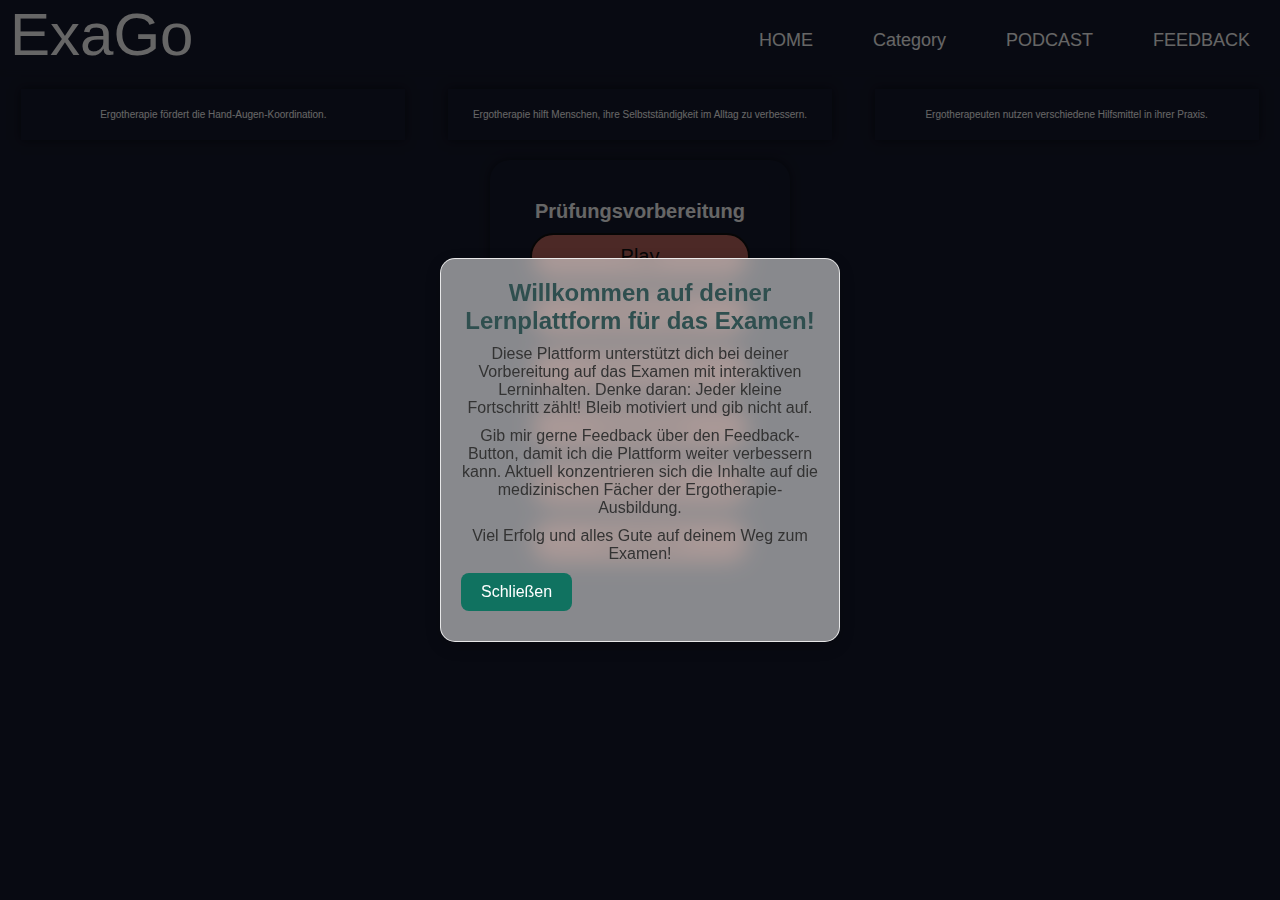
<file: index.html>
<!DOCTYPE html>
<html class="no-js" lang="de">
<head>
    <meta charset="utf-8">
    <meta name="viewport" content="width=device-width, initial-scale=1.0">
    <title>Dein Examen</title>
    <link rel="stylesheet" href="AppStyle.css">
    <link rel="stylesheet" href="popup.css"><!-- Popup CSS hinzufügen -->
    <link rel="stylesheet" href="navbar.css">
    <link rel="icon" href="ExaGoLogo.png">
    <style>
        /* Body Flexbox */
        body {
            display: block; /* Flexbox aktivieren */
            flex-direction: column; /* Elemente untereinander anordnen */
            align-items: center; /* Zentriert Elemente horizontal */
            justify-content: center; /* Zentriert Elemente vertikal */
            min-height: 100vh; /* Mindestens die volle Höhe des Viewports */
            margin: 0; /* Kein Standardmargin */
            font-family: Arial, sans-serif; /* Schriftart */
        }

        /* Hier CSS für Boxen und Container hinzufügen */
        .box-container {
            display: flex; /* Flexbox aktivieren */
            justify-content: space-around; /* Platz zwischen den Boxen */
            width: 100%; /* Vollständige Breite */
            margin: 20px 0; /* Abstand über und unter der Box-Container */
        }

        .info-box {
            background-color: #161a2d; /* Hintergrundfarbe */
            padding: 20px; /* Innenabstand */
            width: 30%; /* Breite der Boxen */
            text-align: center; /* Text zentrieren */
            box-shadow: 0 0 10px rgba(0, 0, 0, 0.5);
            color: white; /* Textfarbe */
        }

        /* Neue CSS-Regeln für die Startbox */
        .start-box {
            display: flex; /* Flexbox aktivieren */
            justify-content: center; /* Horizontale Zentrierung */
            align-items: center; /* Vertikale Zentrierung */
            margin: 0 auto; /* Automatischer Abstand, um sie mittig zu halten */
        }

        #home {
            text-align: center; /* Text in der Startbox zentrieren */
            background-color: #161a2d; /* Hintergrundfarbe der Startbox */
            padding: 20px; /* Innenabstand */
            border-radius: 10px; /* Abgerundete Ecken */
            box-sizing: content-box;
            width: 300px; /* Feste Breite für die Startbox */
        }
    </style>
</head>
<body>
<!-- Navigation bar -->

    <!-- Logo -->
<header class="header">
    <a href="index.html" class="logo">ExaGo</a>
    <!-- Hamburger icon -->
    <input class="side-menu" type="checkbox" id="side-menu"/>
    <label class="hamb" for="side-menu"><span class="hamb-line"></span></label>
    <!-- Menu -->
    <nav class="nav">
        <ul class="menu">
            <li><a href="index.html">HOME</a></li>
            <li><a href="Category.html">Category</a></li>
            <li><a href="podcast.html">PODCAST</a></li>
            <li><a href="feedback.html">FEEDBACK</a></li>
        </ul>
    </nav>
</header>


<div class="box-container" id="factContainer">
    <!-- Boxen werden hier dynamisch hinzugefügt -->
</div>

<div class="start-box">
    <div id="home" class="flex-center flex-column">
        <h1>Prüfungsvorbereitung</h1>
        <a class="btn" href="GAME.html">Play</a>
        <a class="btn" href="gamemode.html">Gamemode</a>
        <a class="btn" href="highscores.html">High Scores</a>
        <a class="btn" href="Category.html">Categories</a>
        <a class="btn" href="podcast.html">Podcasts</a>
        <a class="btn" href="feedback.html">Feedback</a>
        <!-- <a class="btn" href="login.html">LOGIN</a>-->
        <!-- <a class="btn" href="register.html">REGISTIEREN</a>-->
     </div>
 </div>

 <!-- Popup-Fenster -->
<div id="popup" class="popup hidden">
    <div class="popup-content">
        <h3>Willkommen auf deiner Lernplattform für das Examen!</h3>
        <p>
            Diese Plattform unterstützt dich bei deiner Vorbereitung auf das Examen mit interaktiven Lerninhalten.
            Denke daran: Jeder kleine Fortschritt zählt! Bleib motiviert und gib nicht auf.
        </p>
        <p>
            Gib mir gerne Feedback über den Feedback-Button, damit ich die Plattform weiter verbessern kann. Aktuell konzentrieren sich
            die Inhalte auf die medizinischen Fächer der Ergotherapie-Ausbildung.
        </p>
        <p>Viel Erfolg und alles Gute auf deinem Weg zum Examen!</p>
        <button id="popupClose" class="btn">Schließen</button>
    </div>
</div>

<script>
    // Funktion, um zufällige Fakten aus der JSON-Datei zu laden und in die Boxen einzufügen
    async function loadFacts() {
        try {
            const response = await fetch('facts.json'); // JSON-Datei abrufen
            const facts = await response.json(); // JSON-Daten parsen

            // Zufällige Fakten auswählen, ohne sie doppelt anzuzeigen
            const randomFacts = getRandomFacts(facts, 3); // Wähle 3 zufällige Fakten

            // Die Fakten in die Info-Boxen einfügen
            const factContainer = document.getElementById('factContainer');
            factContainer.innerHTML = ''; // Vorherige Inhalte löschen, um Duplikate zu vermeiden
            randomFacts.forEach(item => {
                const infoBox = document.createElement('div');
                infoBox.classList.add('info-box');
                infoBox.textContent = item.fact; // Fakt in die Info-Box einfügen
                factContainer.appendChild(infoBox); // Box zum Container hinzufügen
            });
        } catch (error) {
            console.error('Fehler beim Laden der Fakten:', error);
        }
    }

    // Funktion, um eine bestimmte Anzahl zufälliger Fakten auszuwählen
    function getRandomFacts(array, count) {
        const shuffled = array.sort(() => 0.5 - Math.random()); // Array zufällig mischen
        return shuffled.slice(0, count); // Die ersten "count" Elemente zurückgeben
    }

    // Popup-Logik
    const popup = document.getElementById('popup');
    const closeBtn = document.getElementById('popupClose');

    window.onload = () => {
        loadFacts(); // Fakten laden, wenn die Seite geladen wird
        popup.classList.remove('hidden'); // Popup anzeigen
    };

    // Popup schließen, wenn auf "Schließen" geklickt wird
    closeBtn.addEventListener('click', () => {
        popup.classList.add('hidden');
    });
</script>
</body>
</html>
</file>
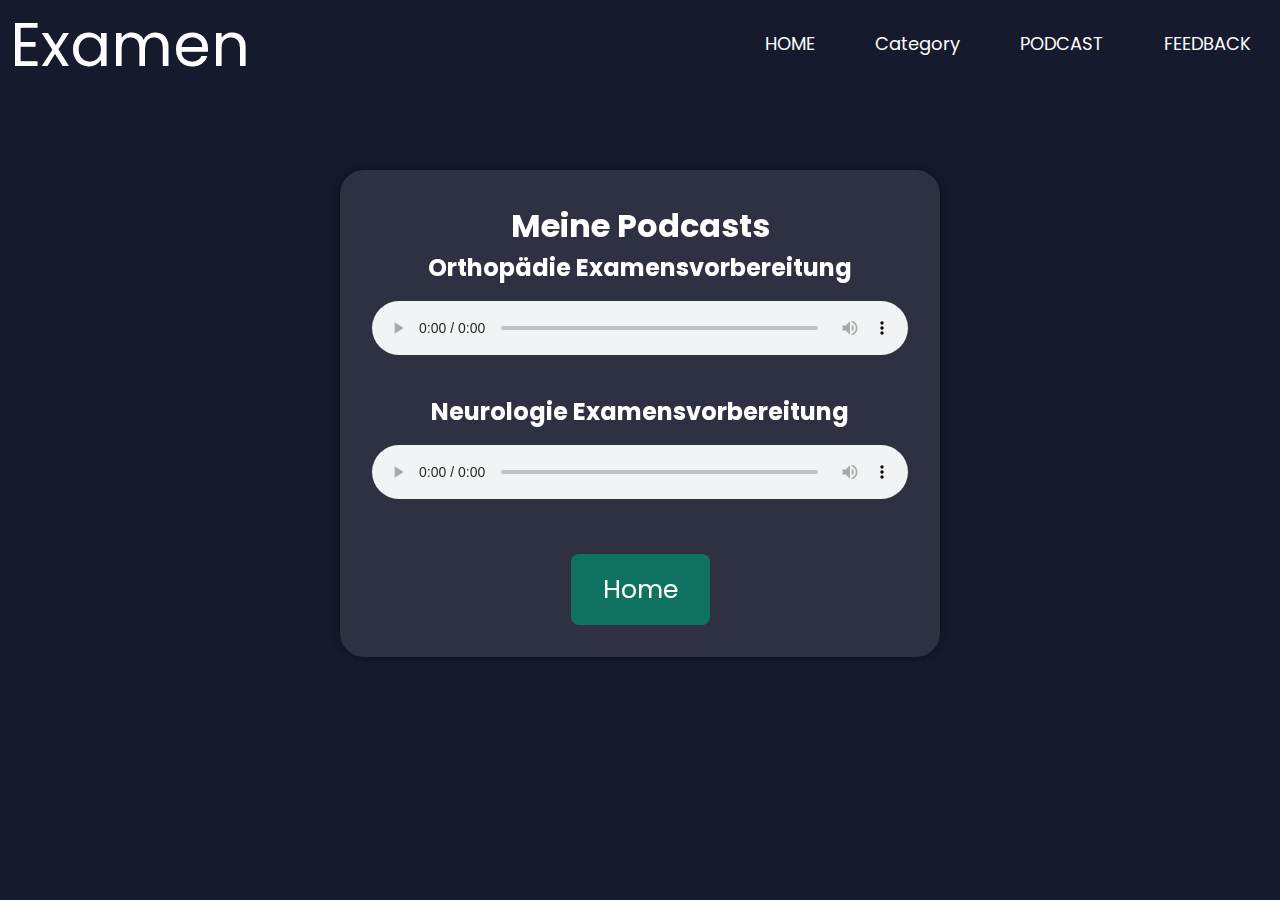
<file: podcast.html>
<!DOCTYPE html>
<html lang="de">
<head>
  <meta charset="UTF-8">
  <meta name="viewport" content="width=device-width, initial-scale=1.0">
  <title>Examenpodcasts</title>
  <link rel="stylesheet" href="podcast.css">
  <link rel="stylesheet" href="navbar.css">
</head>
<body>
  <!-- Navigation bar -->
<header class="header">
    <!-- Logo -->
    <a href="#" class="logo">Examen</a>
    <!-- Hamburger icon -->
    <input class="side-menu" type="checkbox" id="side-menu"/>
    <label class="hamb" for="side-menu"><span class="hamb-line"></span></label>
    <!-- Menu -->
    <nav class="nav">
        <ul class="menu">
            <li><a href="index.html">HOME</a></li>
            <li><a href="Category.html">Category</a> </li>
            <li><a href="podcast.html">PODCAST</a></li>
            <li><a href="feedback.html">FEEDBACK</a></li>
        </ul>
    </nav>
</header>

<div class="container">
  <h1>Meine Podcasts</h1>

  <div class="podcast-list">
    <!-- Beispiel-Podcast 1 -->
    <div class="podcast-item">
      <h2>Orthopädie Examensvorbereitung</h2>
      <audio controls>
        <source src="https://github.com/DrNighteye/lerndeinexamen/raw/refs/heads/main/Orthop%C3%A4die%20-%20Podcast%20(online-audio-converter.com).mp3" type="audio/mpeg">
      </audio>
    </div>

    <!-- Beispiel-Podcast 2 -->
    <div class="podcast-item">
      <h2>Neurologie Examensvorbereitung</h2>
      <audio controls>
        <source src="https://github.com/DrNighteye/lerndeinexamen/raw/refs/heads/main/Neurologie%20-%20Podcast%20mp3%20komprimiert.mp3" type="audio/mpeg">
        Dein Browser unterstützt kein Audio-Element.
      </audio>
    </div>

  </div>
  <a href="index.html" class="btn">Home</a>
</div>
</body>
</html>
</file>
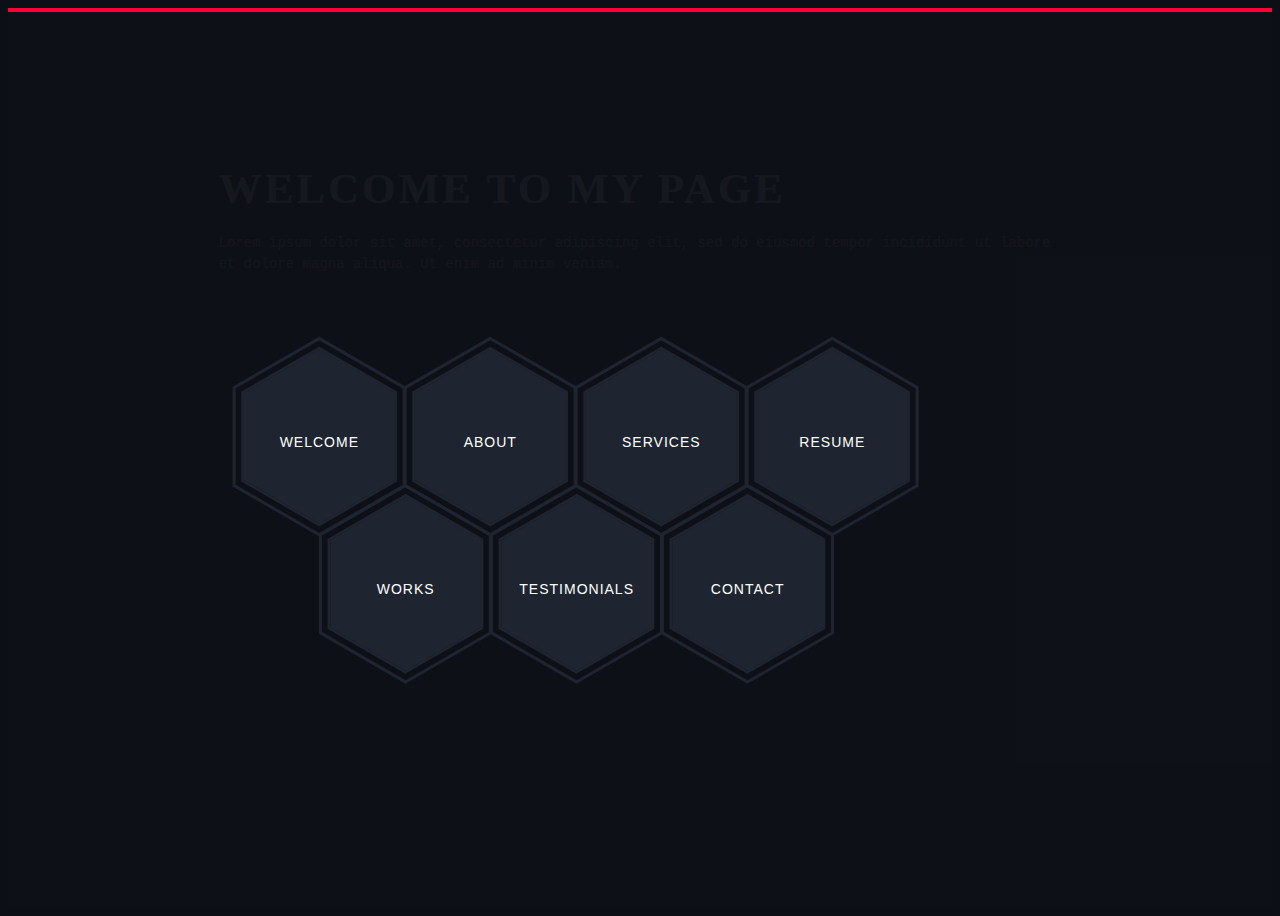
<file: test/testMenu.html>
<!doctype html>
<html lang="en">
<head>
    <meta charset="UTF-8">
    <meta name="viewport" content="width=device-width, initial-scale=1">
    <title>Document</title>
    <link rel="stylesheet" href="testMenu.css">
</head>
<body>
<main class="site-wrapper">
    <div class="pt-table desktop-768">
        <div class="pt-tablecell page-home relative" style="background-image: url(https://images.unsplash.com/photo-1486870591958-9b9d0d1dda99?ixlib=rb-1.2.1&ixid=eyJhcHBfaWQiOjEyMDd9&auto=format&fit=crop&w=1500&q=80);
    background-position: center;
    background-size: cover;">
            <div class="overlay"></div>

            <div class="container">
                <div class="row">
                    <div class="col-xs-12 col-md-offset-1 col-md-10 col-lg-offset-2 col-lg-8">
                        <div class="page-title  home text-center">
                                  <span class="heading-page"> Welcome to My Page
                                  </span>
                            <p class="mt20">Lorem ipsum dolor sit amet, consectetur adipiscing elit, sed do eiusmod tempor incididunt ut labore et dolore magna aliqua. Ut enim ad minim veniam.</p>
                        </div>

                        <div class="hexagon-menu clear">
                            <div class="hexagon-item">
                                <div class="hex-item">
                                    <div></div>
                                    <div></div>
                                    <div></div>
                                </div>
                                <div class="hex-item">
                                    <div></div>
                                    <div></div>
                                    <div></div>
                                </div>
                                <a  class="hex-content">
                                            <span class="hex-content-inner">
                                                <span class="icon">
                                                    <i class="fa fa-universal-access"></i>
                                                </span>
                                                <span class="title">Welcome</span>
                                            </span>
                                    <svg viewBox="0 0 173.20508075688772 200" height="200" width="174" version="1.1" xmlns="http://www.w3.org/2000/svg"><path d="M86.60254037844386 0L173.20508075688772 50L173.20508075688772 150L86.60254037844386 200L0 150L0 50Z" fill="#1e2530"></path></svg>
                                </a>
                            </div>
                            <div class="hexagon-item">
                                <div class="hex-item">
                                    <div></div>
                                    <div></div>
                                    <div></div>
                                </div>
                                <div class="hex-item">
                                    <div></div>
                                    <div></div>
                                    <div></div>
                                </div>
                                <a  class="hex-content">
                                            <span class="hex-content-inner">
                                                <span class="icon">
                                                    <i class="fa fa-bullseye"></i>
                                                </span>
                                                <span class="title">About</span>
                                            </span>
                                    <svg viewBox="0 0 173.20508075688772 200" height="200" width="174" version="1.1" xmlns="http://www.w3.org/2000/svg"><path d="M86.60254037844386 0L173.20508075688772 50L173.20508075688772 150L86.60254037844386 200L0 150L0 50Z" fill="#1e2530"></path></svg>
                                </a>
                            </div>
                            <div class="hexagon-item">
                                <div class="hex-item">
                                    <div></div>
                                    <div></div>
                                    <div></div>
                                </div>
                                <div class="hex-item">
                                    <div></div>
                                    <div></div>
                                    <div></div>
                                </div>
                                <a  class="hex-content">
                                            <span class="hex-content-inner">
                                                <span class="icon">
                                                    <i class="fa fa-braille"></i>
                                                </span>
                                                <span class="title">Services</span>
                                            </span>
                                    <svg viewBox="0 0 173.20508075688772 200" height="200" width="174" version="1.1" xmlns="http://www.w3.org/2000/svg"><path d="M86.60254037844386 0L173.20508075688772 50L173.20508075688772 150L86.60254037844386 200L0 150L0 50Z" fill="#1e2530"></path></svg>
                                </a>
                            </div>
                            <div class="hexagon-item">
                                <div class="hex-item">
                                    <div></div>
                                    <div></div>
                                    <div></div>
                                </div>
                                <div class="hex-item">
                                    <div></div>
                                    <div></div>
                                    <div></div>
                                </div>
                                <a  class="hex-content">
                                            <span class="hex-content-inner">
                                                <span class="icon">
                                                    <i class="fa fa-id-badge"></i>
                                                </span>
                                                <span class="title">Resume</span>
                                            </span>
                                    <svg viewBox="0 0 173.20508075688772 200" height="200" width="174" version="1.1" xmlns="http://www.w3.org/2000/svg"><path d="M86.60254037844386 0L173.20508075688772 50L173.20508075688772 150L86.60254037844386 200L0 150L0 50Z" fill="#1e2530"></path></svg>
                                </a>
                            </div>
                            <div class="hexagon-item">
                                <div class="hex-item">
                                    <div></div>
                                    <div></div>
                                    <div></div>
                                </div>
                                <div class="hex-item">
                                    <div></div>
                                    <div></div>
                                    <div></div>
                                </div>
                                <a  class="hex-content">
                                            <span class="hex-content-inner">
                                                <span class="icon">
                                                    <i class="fa fa-life-ring"></i>
                                                </span>
                                                <span class="title">Works</span>
                                            </span>
                                    <svg viewBox="0 0 173.20508075688772 200" height="200" width="174" version="1.1" xmlns="http://www.w3.org/2000/svg"><path d="M86.60254037844386 0L173.20508075688772 50L173.20508075688772 150L86.60254037844386 200L0 150L0 50Z" fill="#1e2530"></path></svg>
                                </a>
                            </div>
                            <div class="hexagon-item">
                                <div class="hex-item">
                                    <div></div>
                                    <div></div>
                                    <div></div>
                                </div>
                                <div class="hex-item">
                                    <div></div>
                                    <div></div>
                                    <div></div>
                                </div>
                                <a  class="hex-content">
                                            <span class="hex-content-inner">
                                                <span class="icon">
                                                    <i class="fa fa-clipboard"></i>
                                                </span>
                                                <span class="title">Testimonials</span>
                                            </span>
                                    <svg viewBox="0 0 173.20508075688772 200" height="200" width="174" version="1.1" xmlns="http://www.w3.org/2000/svg"><path d="M86.60254037844386 0L173.20508075688772 50L173.20508075688772 150L86.60254037844386 200L0 150L0 50Z" fill="#1e2530"></path></svg>
                                </a>
                            </div>
                            <div class="hexagon-item">
                                <div class="hex-item">
                                    <div></div>
                                    <div></div>
                                    <div></div>
                                </div>
                                <div class="hex-item">
                                    <div></div>
                                    <div></div>
                                    <div></div>
                                </div>
                                <a  class="hex-content">
                                            <span class="hex-content-inner">
                                                <span class="icon">
                                                    <i class="fa fa-map-signs"></i>
                                                </span>
                                                <span class="title">Contact</span>
                                            </span>
                                    <svg viewBox="0 0 173.20508075688772 200" height="200" width="174" version="1.1" xmlns="http://www.w3.org/2000/svg"><path d="M86.60254037844386 0L173.20508075688772 50L173.20508075688772 150L86.60254037844386 200L0 150L0 50Z" fill="#1e2530"></path></svg>
                                </a>
                            </div>
                        </div>
                    </div>
                </div>
            </div>
        </div>
    </div>
</main>

</body>
</html>
</file>
<file: AppStyle.css>
/* Globale Einstellungen */
:root {
  background-color: #161a2d; /* Hintergrundfarbe für die gesamte Seite */
  font-size: 62.5%; /* Basisgröße für Rem-Einheiten (1rem = 10px) */
  --white: #161a2d;
  --black: #161a2d;
  --gray: #161a2d;
}


/* Setze globale Stile für alle Elemente */
* {
  box-sizing: border-box; /* Padding und Border werden in die Gesamtgröße einbezogen */
  font-family: Arial, Helvetica, sans-serif; /* Schriftart für die gesamte Seite */
  margin: 0; /* Entfernt Außenabstände */
  padding: 0; /* Entfernt Innenabstände */
  color: #ffffff; /* Standard-Textfarbe: Weiß */
}

/* Container für den gesamten Inhalt */
.container {
  width: 100vw; /* Nimmt die volle Breite des Viewports ein */
  height: 100vh; /* Nimmt die volle Höhe des Viewports ein */
  display: flex; /* Flexbox zum Zentrieren des Inhalts */
  justify-content: center; /* Zentriert den Inhalt horizontal */
  align-items: center; /* Zentriert den Inhalt vertikal */
}
.box-container {
  display: flex; /* Flexbox für die Anordnung der Boxen */
  justify-content: space-between; /* Platz zwischen den Boxen */
  margin: 20px 0; /* Abstand nach oben und unten */
}

.box {
  background-color: #f0f0f0; /* Hintergrundfarbe */
  border: 1px solid #ccc; /* Rahmen */
  border-radius: 5px; /* Abgerundete Ecken */
  padding: 20px; /* Innenabstand */
  width: 30%; /* Breite der Boxen */
  box-shadow: 0 2px 10px rgba(0, 0, 0, 0.1); /* Schatten */
}

/* Optional: Text zentrieren */
.box h2 {
  text-align: center; /* Überschrift zentrieren */
}

.box p {
  text-align: justify; /* Text ausrichten */
}


/* Startbox */
.start-box {
  max-width: 300px; /* Maximale Breite */
  width: 100%; /* Nimmt die gesamte Breite ein */
  padding: 2rem; /* Innenabstand für die Box */
  background: rgb(22, 26, 45); /* Semi-transparenter Hintergrund */
  border-radius: 2rem; /* Abgerundete Ecken */
  box-shadow: 0 0 10px rgba(0, 0, 0, 0.5); /* Schatten für die Box */
  text-align: center; /* Zentrierter Text */
}

/* Typografie */
h1 {
  font-size: 2rem; /* Schriftgröße für h1 */
}

/* Buttons */
.btn {
  display: block; /* Block-Element für volle Breite */
  font-size: 2rem; /* Schriftgröße */
  padding: 1rem; /* Innenabstand */
  margin: 1rem 0; /* Abstand zwischen Buttons */
  text-align: center; /* Zentrierter Text */
  border: 2px solid #0f1011; /* Rahmenfarbe */
  border-radius: 5rem; /* Abgerundete Ecken */
  background-color: #bf6860; /* Hintergrundfarbe */
  color: #0f1011; /* Textfarbe */
  text-decoration: none; /* Entfernt Unterstreichungen */
  transition: background-color 0.3s, color 0.3s; /* Weiche Übergänge */
}

.btn:hover {
  background-color: #fdfdfd; /* Hintergrundfarbe beim Hover */
  color: #be675f; /* Textfarbe beim Hover */
}

/* Responsive Anpassungen */
@media (max-width: 768px) {
  h1 {
    font-size: 2rem; /* Kleinere Schriftgröße für h1 auf mobilen Geräten */
  }

  .btn {
    font-size: 1.8rem; /* Kleinere Schriftgröße für Buttons */
    padding: 0.8rem; /* Weniger Innenabstand */
  }
}
</file>
<file: popup.css>
/* Popup-Hintergrund */
.popup {
    position: fixed;
    top: 0;
    left: 0;
    width: 100vw;
    height: 100vh;
    background-color: rgba(0, 0, 0, 0.6); /* Halbtransparentes Schwarz */
    display: flex;
    justify-content: center;
    align-items: center;
    z-index: 1000; /* Über allen anderen Inhalten */
}

/* Popup-Inhalt mit Frosted-Glass-Effekt */
.popup-content {
    background: rgba(255, 255, 255, 0.52); /* Halbtransparentes Weiß */
    padding: 2rem;
    border-radius: 1.5rem;
    max-width: 400px;
    text-align: center;
    box-shadow: 0 0.5rem 1.5rem rgba(0, 0, 0, 0.2);

    /* Frosted-Glass-Effekt */
    backdrop-filter: blur(10px); /* Unschärfe hinter dem Element */
    -webkit-backdrop-filter: blur(10px); /* Safari-Unterstützung */

    /* Optional: leichter weißer Rand */
    border: 1px solid rgba(255, 255, 255, 0.8);
}

/* H3-Titel */
.popup-content h3 {
    font-size: 2.4rem;
    margin-bottom: 1rem;
    color: #2f4f4f;
}

/* Text im Popup */
.popup-content p {
    font-size: 1.6rem;
    margin-bottom: 1rem;
    color: #333;
}

/* Button zum Schließen */
.popup-content .btn {
    margin-top: 1rem;
    background-color: #107260;
    color: white;
    border: none;
    padding: 1rem 2rem;
    border-radius: 8px;
    cursor: pointer;
    font-size: 1.6rem;
    transition: background-color 0.3s ease;
}

.popup-content .btn:hover {
    background-color: #0e5c4e;
}

/* Popup verstecken */
.hidden {
    display: none;
}
</file>
<file: navbar.css>
/* Theming */
@import url("https://fonts.googleapis.com/css2?family=Poppins:wght@400;700&display=swap"); /* import font */

:root{
    --white: #161a2d;
    --black: #161a2d;
    --gray: #161a2d;
} /* variables*/

/* Reset */
*{
    margin: 0;
    padding: 0;
    box-sizing: border-box;
}
body{
    background-color: var(--white);
    font-family: "Poppins", sans-serif;
    z-index: auto;
}
a{
    text-decoration: none;
    font-size: 18px;
    text-align: center;
}
ul{
    list-style: none;
}
header{
    background-color: var(--black);
    box-shadow: 1px 1px 5px 0px var(--gray);
    position: sticky;
    top: 0;
    width: 100%;
    z-index: 1000; /* Hier den z-index für das Header-Element setzen */
}
.logo{
    display: inline-block;
    color: white;
    font-size: 60px;
    margin-left: 10px;
}
.nav{
    width: 100%;
    height: 100%;
    position: fixed;
    background-color: var(--black);
    overflow: hidden;
    z-index: 9999; /* Hier eine hohe z-index-Eigenschaft setzen, damit es alles überlagert */
}
.menu a {
    display: block;
    padding: 30px;
    color: white;
    overflow: hidden;
}
.menu a:hover{
    background-color: var(--gray);
}
.nav{
    max-height: 0;
    transition: max-height .5s ease-out;
}

/*
menu icons
 */
.hamb{
    cursor: pointer;
    float: right;
    padding: 40px 20px;
    z-index: 1001; /* sicherstellen, dass der Toggle-Button ebenfalls überlagert */
}
/* Style label tag */
.hamb-line{
    background: white;
    display: block;
    height: 2px;
    position: relative;
    width: 24px;
}
.hamb-line::before,
.hamb-line::after{
    background: white;
    content: ' ';
    display: block;
    height: 100%;
    position: absolute;
    transition: all .2s ease-out;
    width: 100%;
}
.hamb-line::before{
    top: 5px;
}
.hamb-line::after{
    top: -5px;
}

.side-menu {
    display: none;
} /* Hide checkbox */

/*
toggle menu icon
 */
.side-menu:checked ~ .nav {
    max-height: 100%;
    z-index: 9999; /* Sicherstellen, dass das Menü beim Aktivieren ganz oben ist */
}
.side-menu:checked ~ .hamb .hamb-line{
    background: transparent;
}
.side-menu:checked ~ .hamb .hamb-line::before{
    transform: rotate(-45deg);
    top: 0;
}
.side-menu:checked ~ .hamb .hamb-line::after{
    transform: rotate(45deg);
    top: 0;
}
body:has(.side-menu:checked){
    overflow: hidden;
}
/* Anpassung für größere Bildschirme */
@media (min-width: 768px){
    .nav{
        max-height: none;
        top: 0;
        position: relative;
        float: right;
        width: fit-content;
        background-color: transparent;
        z-index: auto; /* z-index aufheben für größere Bildschirme */
    }
    .menu li{
        float: left;
    }
    .menu a:hover{
        background-color: transparent;
        color: var(--gray);
    }
    .hamb{
        display: none;
    }
}
</file>
<file: podcast.css>
/* Allgemeine Einstellungen */
body {
    background-color: #042326;
    font-family: Arial, Helvetica, sans-serif;
    color: #ffffff;
    margin: 0;
    padding: 0;
}

/* Container für die Podcasts */
.container {
    max-width: 600px;
    padding: 2rem;
    background-color: rgba(255, 255, 255, 0.1);
    backdrop-filter: blur(10px);
    border-radius: 1.5rem;
    box-shadow: 0 0 10px rgba(0, 0, 0, 0.5);
    margin: 80px auto; /* Abstand zur Navigation */
    text-align: center;
}

/* Podcast-Item */
.podcast-item {
    margin-bottom: 2rem;
    text-align: center;
}

/* Buttons */
.btn {
    display: inline-block;
    margin-top: 1rem;
    padding: 1rem 2rem;
    background-color: #107260;
    color: white;
    border: none;
    border-radius: 8px;
    cursor: pointer;
    text-decoration: none;
    font-size: 1.6rem;
    transition: background-color 0.3s ease;
}

.btn:hover {
    background-color: #0e5c4e;
}

audio {
    margin-top: 1rem;
    width: 100%;
}

/* Sicherstellen, dass die Navigation nicht Teil des flex layout ist */
header {
    width: 100%;
    position: fixed;
    top: 0;
    z-index: 1000;
}
</file>
<file: test/testMenu.css>
body {
    font-family: "Libre Baskerville", serif;
    font-weight: 400;
    font-size: 16px;
    line-height: 30px;
    background-color: #0c0f15;
    overflow-x:hidden;
    color: #ababab; }

::-webkit-scrollbar {
    width: 10px;
    background-color: #F5F5F5;

}

::-webkit-scrollbar-thumb {
    background-color: #f90a23;
    background-image: -webkit-linear-gradient(45deg,rgba(255, 255, 255, .2) 25%, transparent 25%, transparent 50%, rgba(255, 255, 255, .2) 50%, rgba(255, 255, 255, .2) 75%, transparent 75%, transparent);
}

::-webkit-scrollbar-track {
    -webkit-box-shadow: inset 0 0 6px rgba(0,0,0,0.3);
    background-color: #F5F5F5;
}

.heading-page
{
    text-transform: uppercase;
    font-size: 43px;
    font-weight: bolder;
    letter-spacing: 3px;
    color: white;
}
a {
    color: inherit;
    -webkit-transition: all 0.3s ease 0s;
    -moz-transition: all 0.3s ease 0s;
    -o-transition: all 0.3s ease 0s;
    transition: all 0.3s ease 0s; }
a:hover, a:focus {
    color: #ababab;
    text-decoration: none;
    outline: 0 none; }

h1, h2, h3,
h4, h5, h6 {
    color: #1e2530;
    font-family: "Open Sans", sans-serif;
    margin: 0;
    line-height: 1.3; }

p {
    margin-bottom: 20px; }
p:last-child {
    margin-bottom: 0; }

/*
 * Selection color
 */
::-moz-selection {
    background-color: #FA6862;
    color: #fff; }

::selection {
    background-color: #FA6862;
    color: #fff; }

/*
 *  Reset bootstrap's default style
 */
.form-control::-webkit-input-placeholder,
::-webkit-input-placeholder {
    opacity: 1;
    color: inherit; }

.form-control:-moz-placeholder,
:-moz-placeholder {
    /* Firefox 18- */
    opacity: 1;
    color: inherit; }

.form-control::-moz-placeholder,
::-moz-placeholder {
    /* Firefox 19+ */
    opacity: 1;
    color: inherit; }

.form-control:-ms-input-placeholder,
:-ms-input-placeholder {
    opacity: 1;
    color: inherit; }

button, input, select,
textarea, label {
    font-weight: 400; }

.btn {
    -webkit-transition: all 0.3s ease 0s;
    -moz-transition: all 0.3s ease 0s;
    -o-transition: all 0.3s ease 0s;
    transition: all 0.3s ease 0s; }
.btn:hover, .btn:focus, .btn:active:focus {
    outline: 0 none; }

.btn-primary {
    background-color: #FA6862;
    border: 0;
    font-family: "Open Sans", sans-serif;
    font-weight: 700;
    height: 48px;
    line-height: 50px;
    padding: 0 42px;
    text-transform: uppercase; }
.btn-primary:hover, .btn-primary:focus, .btn-primary:active, .btn-primary:active:focus {
    background-color: #f9423a; }

.btn-border {
    border: 1px solid #d7d8db;
    display: inline-block;
    padding: 7px; }

/*
 *  CSS Helper Class
 */
.clear:before, .clear:after {
    content: " ";
    display: table; }

.clear:after {
    clear: both; }

.pt-table {
    display: table;
    width: 100%;
    height: -webkit-calc(100vh - 4px);
    height: -moz-calc(100vh - 4px);
    height: calc(100vh - 4px); }

.pt-tablecell {
    display: table-cell;
    vertical-align: middle; }

.overlay {
    position: absolute;
    left: 0;
    top: 0;
    width: 100%;
    height: 100%; }

.relative {
    position: relative; }

.primary,
.link:hover {
    color: #FA6862; }

.no-gutter {
    margin-left: 0;
    margin-right: 0; }
.no-gutter > [class^="col-"] {
    padding-left: 0;
    padding-right: 0; }

.flex {
    display: -webkit-box;
    display: -webkit-flex;
    display: -moz-flex;
    display: -ms-flexbox;
    display: flex; }

.flex-middle {
    -webkit-box-align: center;
    -ms-flex-align: center;
    -webkit-align-items: center;
    -moz-align-items: center;
    align-items: center; }

.space-between {
    -webkit-box-pack: justify;
    -ms-flex-pack: justify;
    -webkit-justify-content: space-between;
    -moz-justify-content: space-between;
    justify-content: space-between; }

.nicescroll-cursors {
    background: #FA6862 !important; }

.preloader {
    bottom: 0;
    left: 0;
    position: fixed;
    right: 0;
    top: 0;
    z-index: 1000;
    display: -webkit-box;
    display: -webkit-flex;
    display: -moz-flex;
    display: -ms-flexbox;
    display: flex; }
.preloader.active.hidden {
    display: none; }

.loading-mask {
    background-color: #FA6862;
    height: 100%;
    left: 0;
    position: absolute;
    top: 0;
    width: 20%;
    -webkit-transition: all 0.6s cubic-bezier(0.61, 0, 0.6, 1) 0s;
    -moz-transition: all 0.6s cubic-bezier(0.61, 0, 0.6, 1) 0s;
    -o-transition: all 0.6s cubic-bezier(0.61, 0, 0.6, 1) 0s;
    transition: all 0.6s cubic-bezier(0.61, 0, 0.6, 1) 0s; }
.loading-mask:nth-child(2) {
    left: 20%;
    -webkit-transition-delay: 0.1s;
    -moz-transition-delay: 0.1s;
    -o-transition-delay: 0.1s;
    transition-delay: 0.1s; }
.loading-mask:nth-child(3) {
    left: 40%;
    -webkit-transition-delay: 0.2s;
    -moz-transition-delay: 0.2s;
    -o-transition-delay: 0.2s;
    transition-delay: 0.2s; }
.loading-mask:nth-child(4) {
    left: 60%;
    -webkit-transition-delay: 0.3s;
    -moz-transition-delay: 0.3s;
    -o-transition-delay: 0.3s;
    transition-delay: 0.3s; }
.loading-mask:nth-child(5) {
    left: 80%;
    -webkit-transition-delay: 0.4s;
    -moz-transition-delay: 0.4s;
    -o-transition-delay: 0.4s;
    transition-delay: 0.4s; }

.preloader.active.done {
    z-index: 0; }

.preloader.active .loading-mask {
    width: 0; }

/*------------------------------------------------
	Start Styling
-------------------------------------------------*/
.mt20{margin-top:20px;}
.site-wrapper {
    border-top: 4px solid #ff0037; }

.page-close {
    font-size: 30px;
    position: absolute;
    right: 30px;
    top: 30px;
    z-index: 100; }

.page-title {
    margin-bottom: 75px; }
.page-title img {
    margin-bottom: 20px; }
.page-title h2 {
    font-size: 68px;
    margin-bottom: 25px;
    position: relative;
    z-index: 0;
    font-weight: 900;
    text-transform: uppercase; }
.page-title p {
    font-size: 14px;
    font-family: monospace;
    line-height: 21px;}
.page-title .title-bg {
    color: rgba(30, 37, 48, 0.07);
    font-size: 158px;
    left: 0;
    letter-spacing: 10px;
    line-height: 0.7;
    position: absolute;
    right: 0;
    top: 50%;
    z-index: -1;
    -webkit-transform: translateY(-50%);
    -moz-transform: translateY(-50%);
    -ms-transform: translateY(-50%);
    -o-transform: translateY(-50%);
    transform: translateY(-50%); }

.section-title {
    margin-bottom: 20px; }
.section-title h3 {
    display: inline-block;
    position: relative; }
.section-title h3::before, .section-title h3::after {
    content: "";
    height: 2px;
    position: absolute;
    bottom: 8px;
    left: -webkit-calc(100% + 14px);
    left: -moz-calc(100% + 14px);
    left: calc(100% + 14px); }
.section-title h3::before {
    background-color: #1e2530;
    width: 96px;
    bottom: 14px; }
.section-title h3::after {
    background-color: #FA6862;
    width: 73px; }
.section-title.light h3 {
    color: #fff; }
.section-title.light h3::before {
    background-color: #fff; }

.page-nav {
    bottom: 40px;
    left: 0;
    position: absolute;
    right: 0; }
.page-nav span {
    font-family: "Open Sans", sans-serif;
    font-size: 14px;
    font-weight: 500;
    line-height: 0.9;
    text-transform: uppercase; }

/*------------------------------------------------
    Home Page
-------------------------------------------------*/

.hexagon-item:first-child {
    margin-left: 0;
}

.page-home {
    background-position: center center;
    background-repeat: no-repeat;
    background-size: cover;
    vertical-align: middle; }
.page-home .overlay {
    background-color: rgba(14, 17, 24, 0.97);
    background-image:url("https://images.unsplash.com/photo-1682686581220-689c34afb6ef?q=80&w=1470&auto=format&fit=crop&ixlib=rb-4.0.3&ixid=M3wxMjA3fDF8MHxwaG90by1wYWdlfHx8fGVufDB8fHx8fA%3D%3D");
}

/* End of container */
.hexagon-item {
    cursor: pointer;
    width: 200px;
    height: 173.20508px;
    float: left;
    margin-left: -29px;
    z-index: 0;
    position: relative;
    -webkit-transform: rotate(30deg);
    -moz-transform: rotate(30deg);
    -ms-transform: rotate(30deg);
    -o-transform: rotate(30deg);
    transform: rotate(30deg); }
.hexagon-item:first-child {
    margin-left: 0; }
.hexagon-item:hover {
    z-index: 1; }
.hexagon-item:hover .hex-item:last-child {
    opacity: 1;
    -webkit-transform: scale(1.3);
    -moz-transform: scale(1.3);
    -ms-transform: scale(1.3);
    -o-transform: scale(1.3);
    transform: scale(1.3); }
.hexagon-item:hover .hex-item:first-child {
    opacity: 1;
    -webkit-transform: scale(1.2);
    -moz-transform: scale(1.2);
    -ms-transform: scale(1.2);
    -o-transform: scale(1.2);
    transform: scale(1.2); }
.hexagon-item:hover .hex-item:first-child div:before,
.hexagon-item:hover .hex-item:first-child div:after {
    height: 5px; }
.hexagon-item:hover .hex-item div::before,
.hexagon-item:hover .hex-item div::after {
    background-color: #ff0037; }
.hexagon-item:hover .hex-content svg {
    -webkit-transform: scale(0.97);
    -moz-transform: scale(0.97);
    -ms-transform: scale(0.97);
    -o-transform: scale(0.97);
    transform: scale(0.97); }

.page-home .hexagon-item:nth-last-child(1),
.page-home .hexagon-item:nth-last-child(2),
.page-home .hexagon-item:nth-last-child(3) {
    -webkit-transform: rotate(30deg) translate(87px, -80px);
    -moz-transform: rotate(30deg) translate(87px, -80px);
    -ms-transform: rotate(30deg) translate(87px, -80px);
    -o-transform: rotate(30deg) translate(87px, -80px);
    transform: rotate(30deg) translate(87px, -80px); }

.hex-item {
    position: absolute;
    top: 0;
    left: 50px;
    width: 100px;
    height: 173.20508px; }
.hex-item:first-child {
    z-index: 0;
    -webkit-transform: scale(0.9);
    -moz-transform: scale(0.9);
    -ms-transform: scale(0.9);
    -o-transform: scale(0.9);
    transform: scale(0.9);
    -webkit-transition: all 0.3s cubic-bezier(0.165, 0.84, 0.44, 1);
    -moz-transition: all 0.3s cubic-bezier(0.165, 0.84, 0.44, 1);
    -o-transition: all 0.3s cubic-bezier(0.165, 0.84, 0.44, 1);
    transition: all 0.3s cubic-bezier(0.165, 0.84, 0.44, 1); }
.hex-item:last-child {
    transition: all 0.3s cubic-bezier(0.19, 1, 0.22, 1);
    z-index: 1; }
.hex-item div {
    box-sizing: border-box;
    position: absolute;
    top: 0;
    width: 100px;
    height: 173.20508px;
    -webkit-transform-origin: center center;
    -moz-transform-origin: center center;
    -ms-transform-origin: center center;
    -o-transform-origin: center center;
    transform-origin: center center; }
.hex-item div::before, .hex-item div::after {
    background-color: #1e2530;
    content: "";
    position: absolute;
    width: 100%;
    height: 3px;
    -webkit-transition: all 0.3s cubic-bezier(0.165, 0.84, 0.44, 1) 0s;
    -moz-transition: all 0.3s cubic-bezier(0.165, 0.84, 0.44, 1) 0s;
    -o-transition: all 0.3s cubic-bezier(0.165, 0.84, 0.44, 1) 0s;
    transition: all 0.3s cubic-bezier(0.165, 0.84, 0.44, 1) 0s; }
.hex-item div:before {
    top: 0; }
.hex-item div:after {
    bottom: 0; }
.hex-item div:nth-child(1) {
    -webkit-transform: rotate(0deg);
    -moz-transform: rotate(0deg);
    -ms-transform: rotate(0deg);
    -o-transform: rotate(0deg);
    transform: rotate(0deg); }
.hex-item div:nth-child(2) {
    -webkit-transform: rotate(60deg);
    -moz-transform: rotate(60deg);
    -ms-transform: rotate(60deg);
    -o-transform: rotate(60deg);
    transform: rotate(60deg); }
.hex-item div:nth-child(3) {
    -webkit-transform: rotate(120deg);
    -moz-transform: rotate(120deg);
    -ms-transform: rotate(120deg);
    -o-transform: rotate(120deg);
    transform: rotate(120deg); }

.hex-content {
    color: #fff;
    display: block;
    height: 180px;
    margin: 0 auto;
    position: relative;
    text-align: center;
    transform: rotate(-30deg);
    width: 156px; }
.hex-content .hex-content-inner {
    left: 50%;
    margin: -3px 0 0 2px;
    position: absolute;
    top: 50%;
    -webkit-transform: translate(-50%, -50%);
    -moz-transform: translate(-50%, -50%);
    -ms-transform: translate(-50%, -50%);
    -o-transform: translate(-50%, -50%);
    transform: translate(-50%, -50%); }
.hex-content .icon {
    display: block;
    font-size: 36px;
    line-height: 30px;
    margin-bottom: 11px; }
.hex-content .title {
    display: block;
    font-family: "Open Sans", sans-serif;
    font-size: 14px;
    letter-spacing: 1px;
    line-height: 24px;
    text-transform: uppercase; }
.hex-content svg {
    left: -7px;
    position: absolute;
    top: -13px;
    transform: scale(0.87);
    z-index: -1;
    -webkit-transition: all 0.3s cubic-bezier(0.165, 0.84, 0.44, 1) 0s;
    -moz-transition: all 0.3s cubic-bezier(0.165, 0.84, 0.44, 1) 0s;
    -o-transition: all 0.3s cubic-bezier(0.165, 0.84, 0.44, 1) 0s;
    transition: all 0.3s cubic-bezier(0.165, 0.84, 0.44, 1) 0s; }
.hex-content:hover {
    color: #fff; }

.page-home .hexagon-item:nth-last-child(1), .page-home .hexagon-item:nth-last-child(2), .page-home .hexagon-item:nth-last-child(3) {
    -webkit-transform: rotate(30deg) translate(87px, -80px);
    -moz-transform: rotate(30deg) translate(87px, -80px);
    -ms-transform: rotate(30deg) translate(87px, -80px);
    -o-transform: rotate(30deg) translate(87px, -80px);
    transform: rotate(30deg) translate(87px, -80px);
}
/*------------------------------------------------
    Welcome Page
-------------------------------------------------*/
.author-image-large {
    position: absolute;
    right: 0;
    top: 0; }
.author-image-large img {
    height: -webkit-calc(100vh - 4px);
    height: -moz-calc(100vh - 4px);
    height: calc(100vh - 4px); }


@media (min-width: 1200px)
{
    .col-lg-offset-2 {
        margin-left: 16.66666667%;
    }
}

@media (min-width: 1200px)
{
    .col-lg-8 {
        width: 66.66666667%;
    }
}

.hexagon-item:first-child {
    margin-left: 0;
}

.pt-table.desktop-768 .pt-tablecell {
    padding-bottom: 110px;
    padding-top: 60px;
}



.hexagon-item:hover .icon i
{
    color:#ff0037;
    transition:0.6s;

}


.hexagon-item:hover .title
{
    -webkit-animation: focus-in-contract 0.5s cubic-bezier(0.250, 0.460, 0.450, 0.940) both;
    animation: focus-in-contract 0.5s cubic-bezier(0.250, 0.460, 0.450, 0.940) both;
}
/***************************/

@-webkit-keyframes focus-in-contract {
    0% {
        letter-spacing: 1em;
        -webkit-filter: blur(12px);
        filter: blur(12px);
        opacity: 0;
    }
    100% {
        -webkit-filter: blur(0px);
        filter: blur(0px);
        opacity: 1;
    }
}
@keyframes focus-in-contract {
    0% {
        letter-spacing: 1em;
        -webkit-filter: blur(12px);
        filter: blur(12px);
        opacity: 0;
    }
    100% {
        -webkit-filter: blur(0px);
        filter: blur(0px);
        opacity: 1;
    }
}





@media only screen and (max-width: 767px)
{
    .hexagon-item {
        float: none;
        margin: 0 auto 50px;
    }
    .hexagon-item:first-child {
        margin-left: auto;
    }

    .page-home .hexagon-item:nth-last-child(1), .page-home .hexagon-item:nth-last-child(2), .page-home .hexagon-item:nth-last-child(3) {
        -webkit-transform: rotate(30deg) translate(0px, 0px);
        -moz-transform: rotate(30deg) translate(0px, 0px);
        -ms-transform: rotate(30deg) translate(0px, 0px);
        -o-transform: rotate(30deg) translate(0px, 0px);
        transform: rotate(30deg) translate(0px, 0px);
    }

}
</file>
